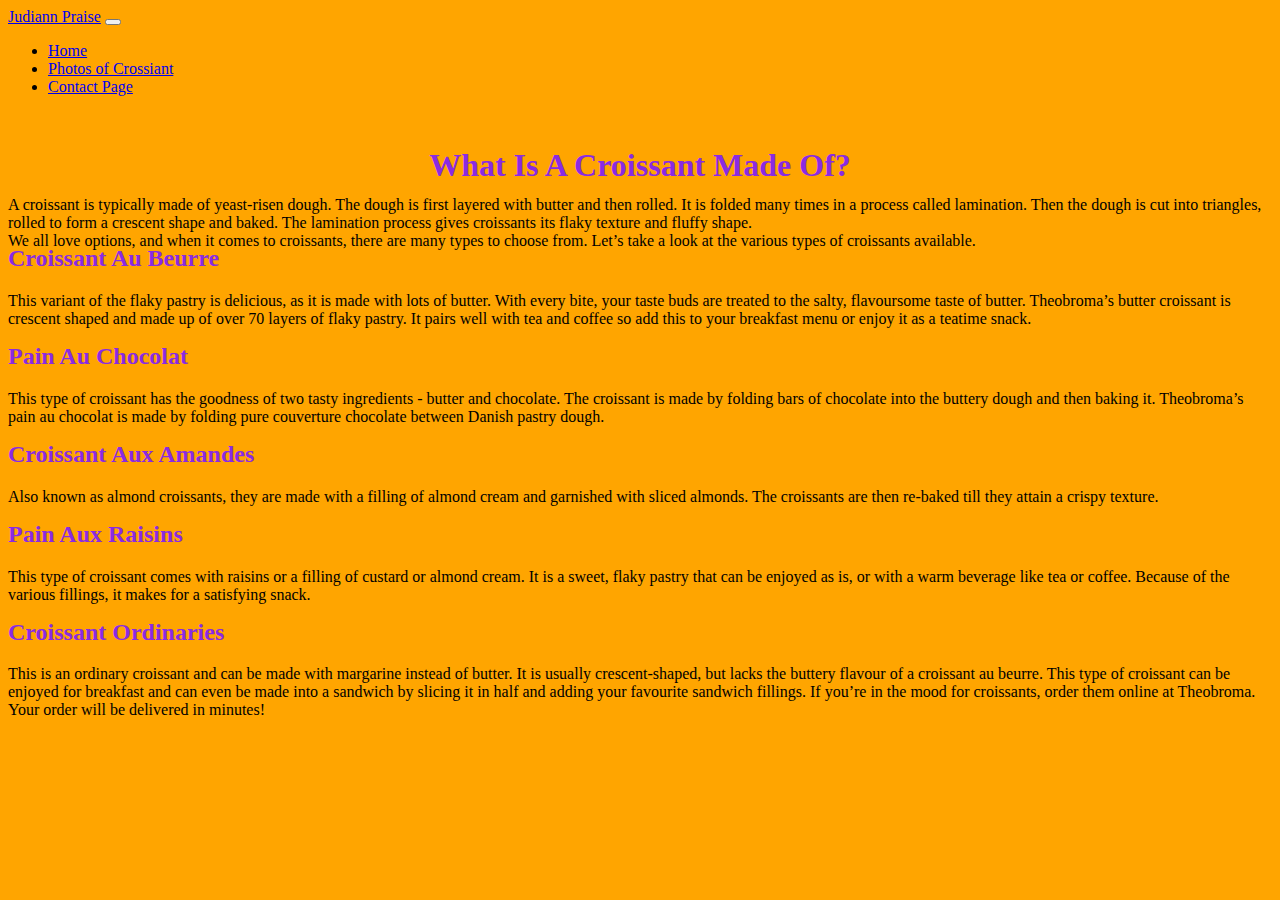
<file: index.html>
<!DOCTYPE html>
<html lang="en">
<head>
    <meta charset="UTF-8">
    <meta http-equiv="X-UA-Compatible" content="IE=edge">
    <meta name="viewport" content="width=device-width, initial-scale=1.0">
    <title>A Crossiant - PrajudSpicyCroissant.com</title>
    <link
      href="https://cdn.jsdelivr.net/npm/bootstrap@5.0.0-beta2/dist/css/bootstrap.min.css"
      rel="stylesheet"
      integrity="sha384-BmbxuPwQa2lc/FVzBcNJ7UAyJxM6wuqIj61tLrc4wSX0szH/Ev+nYRRuWlolflfl"
      crossorigin="anonymous"
    />
    <script
    src="https://cdn.jsdelivr.net/npm/bootstrap@5.0.0-beta2/dist/js/bootstrap.bundle.min.js"
    integrity="sha384-b5kHyXgcpbZJO/tY9Ul7kGkf1S0CWuKcCD38l8YkeH8z8QjE0GmW1gYU5S9FOnJ0"
    crossorigin="anonymous"
  ></script>
    <link rel="stylesheet" href="styles.css">
</head>
<body>
    <nav class="navbar navbar-expand-lg navbar-light bg-light fixed-top">
        <div class="container">
          <a class="navbar-brand" href="index.html">Judiann Praise</a>
          <button
            class="navbar-toggler"
            type="button"
            data-bs-toggle="collapse"
            data-bs-target="#navbarNav"
            aria-controls="navbarNav"
            aria-expanded="false"
            aria-label="Toggle navigation"
          >
            <span class="navbar-toggler-icon"></span>
          </button>
          <div class="collapse navbar-collapse" id="navbarNav">
            <ul class="navbar-nav">
              <li class="nav-item">
                <a class="nav-link active" aria-current="page" href="index.html"
                  >Home</a
                >
              </li>
              <li class="nav-item">
                <a class="nav-link" href="photo.html">Photos of Crossiant</a>
              </li>
              <li class="nav-item">
                <a class="nav-link" href="contact.html">Contact Page</a>
              </li>
            </ul>
          </div>
        </div>
      </nav>


<h1 class="heading">What Is A Croissant Made Of?</h1>

<span style="font-weight: 400;" class="p1">A croissant is typically made of yeast-risen dough. The dough is first layered with butter and then rolled. It is folded many times in a process called lamination. Then the dough is cut into triangles, rolled to form a crescent shape and baked. The lamination process gives croissants its flaky texture and fluffy shape.<br>
We all love options, and when it comes to croissants, there are many types to choose from. Let’s take a look at the various types of croissants available.
</span>
<h2 class="heading">Croissant Au Beurre</h2>
<span style="font-weight: 400;">This variant of the flaky pastry is delicious, as it is made with lots of butter. With every bite, your taste buds are treated to the salty, flavoursome taste of butter. Theobroma’s butter croissant is crescent shaped and made up of over 70 layers of flaky pastry. It pairs well with tea and coffee so add this to your breakfast menu or enjoy it as a teatime snack.</span>
<h2 class="heading">Pain Au Chocolat</h2>
<span style="font-weight: 400;">This type of croissant has the goodness of two tasty ingredients - butter and chocolate. The croissant is made by folding bars of chocolate into the buttery dough and then baking it. Theobroma’s pain au chocolat is made by folding pure couverture chocolate between Danish pastry dough.</span>
<h2 class="heading">Croissant Aux Amandes</h2>
<span style="font-weight: 400;">Also known as almond croissants, they are made with a filling of almond cream and garnished with sliced almonds. The croissants are then re-baked till they attain a crispy texture.</span>
<h2 class="heading">Pain Aux Raisins</h2>
<span style="font-weight: 400;">This type of croissant comes with raisins or a filling of custard or almond cream. It is a sweet, flaky pastry that can be enjoyed as is, or with a warm beverage like tea or coffee. Because of the various fillings, it makes for a satisfying snack.</span>
<h2 class="heading">Croissant Ordinaries</h2>
<span style="font-weight: 400;">This is an ordinary croissant and can be made with margarine instead of butter. It is usually crescent-shaped, but lacks the buttery flavour of a croissant au beurre. This type of croissant can be enjoyed for breakfast and can even be made into a sandwich by slicing it in half and adding your favourite sandwich fillings.
    If you’re in the mood for croissants, order them online at Theobroma. Your order will be delivered in minutes!</span>

</body>
</html>
</file>
<file: styles.css>
.heading {
    color: blueviolet;
    font-family: Overlock;
    font-weight: 600;
}

h2 {
    margin-top: 15px !important;
}


.campus-col {
    flex-basis: 32%;
    border-radius: 10px;
    margin-bottom: 30px;
    position: relative;
    overflow: hidden;
}

.campus-col img {
    width: 100%;
}

.layer-1 {
    background: transparent;
    height: 100%;
    width: 100%;
    position: absolute;
    top: 0;
    left: 0;
}

img {
    width: 200%;
    border-radius: 10px;
}

.layer-1:hover {
    background-color: rgba(108,117,125,.8);
}
.layer-2 {
    background: transparent;
    height: 100%;
    width: 100%;
    position: absolute;
    top: 0;
    left: 0;
}

.layer-2:hover {
    background-color: rgba(0,0,0,.6);
}

h3 {
    text-align: center;
    font-weight: 600;
    margin: 10px 0;
}

.row {
    margin-top: 5%;
    display: flex;
    justify-content: space-evenly;
}

.layer-1 h3 {
    width: 100%;
    font-weight: 500;
    color: #fff;
    font-size: 26px;
    bottom: 0;
    left: 50%;
    transform: translateX(-50%);
    position: absolute;
    opacity: 0;
    transition: 0.5s;
}

.email-link {
    display: flex;
    justify-content: center;
}

.mt-4 {
    display: flex;
    justify-content: space-evenly;
}

body {
    background: orange;
}

h1 {
    display: flex;
    justify-content: center;
    position: relative;
    top: 30px;
}

.p1 {
    position: relative;
    top: 20px;
}

.email-link:hover {
    text-decoration: underline;
  }

.layer-1:hover h3 {
    bottom: 49%;
    opacity: 1;
}
.layer-2 h3 {
    width: 100%;
    font-weight: 500;
    color: #fff;
    font-size: 26px;
    bottom: 0;
    left: 50%;
    transform: translateX(-50%);
    position: absolute;
    opacity: 0;
    transition: 0.5s;
}

.layer-2:hover h3 {
    bottom: 49%;
    opacity: 1;
}
</file>
